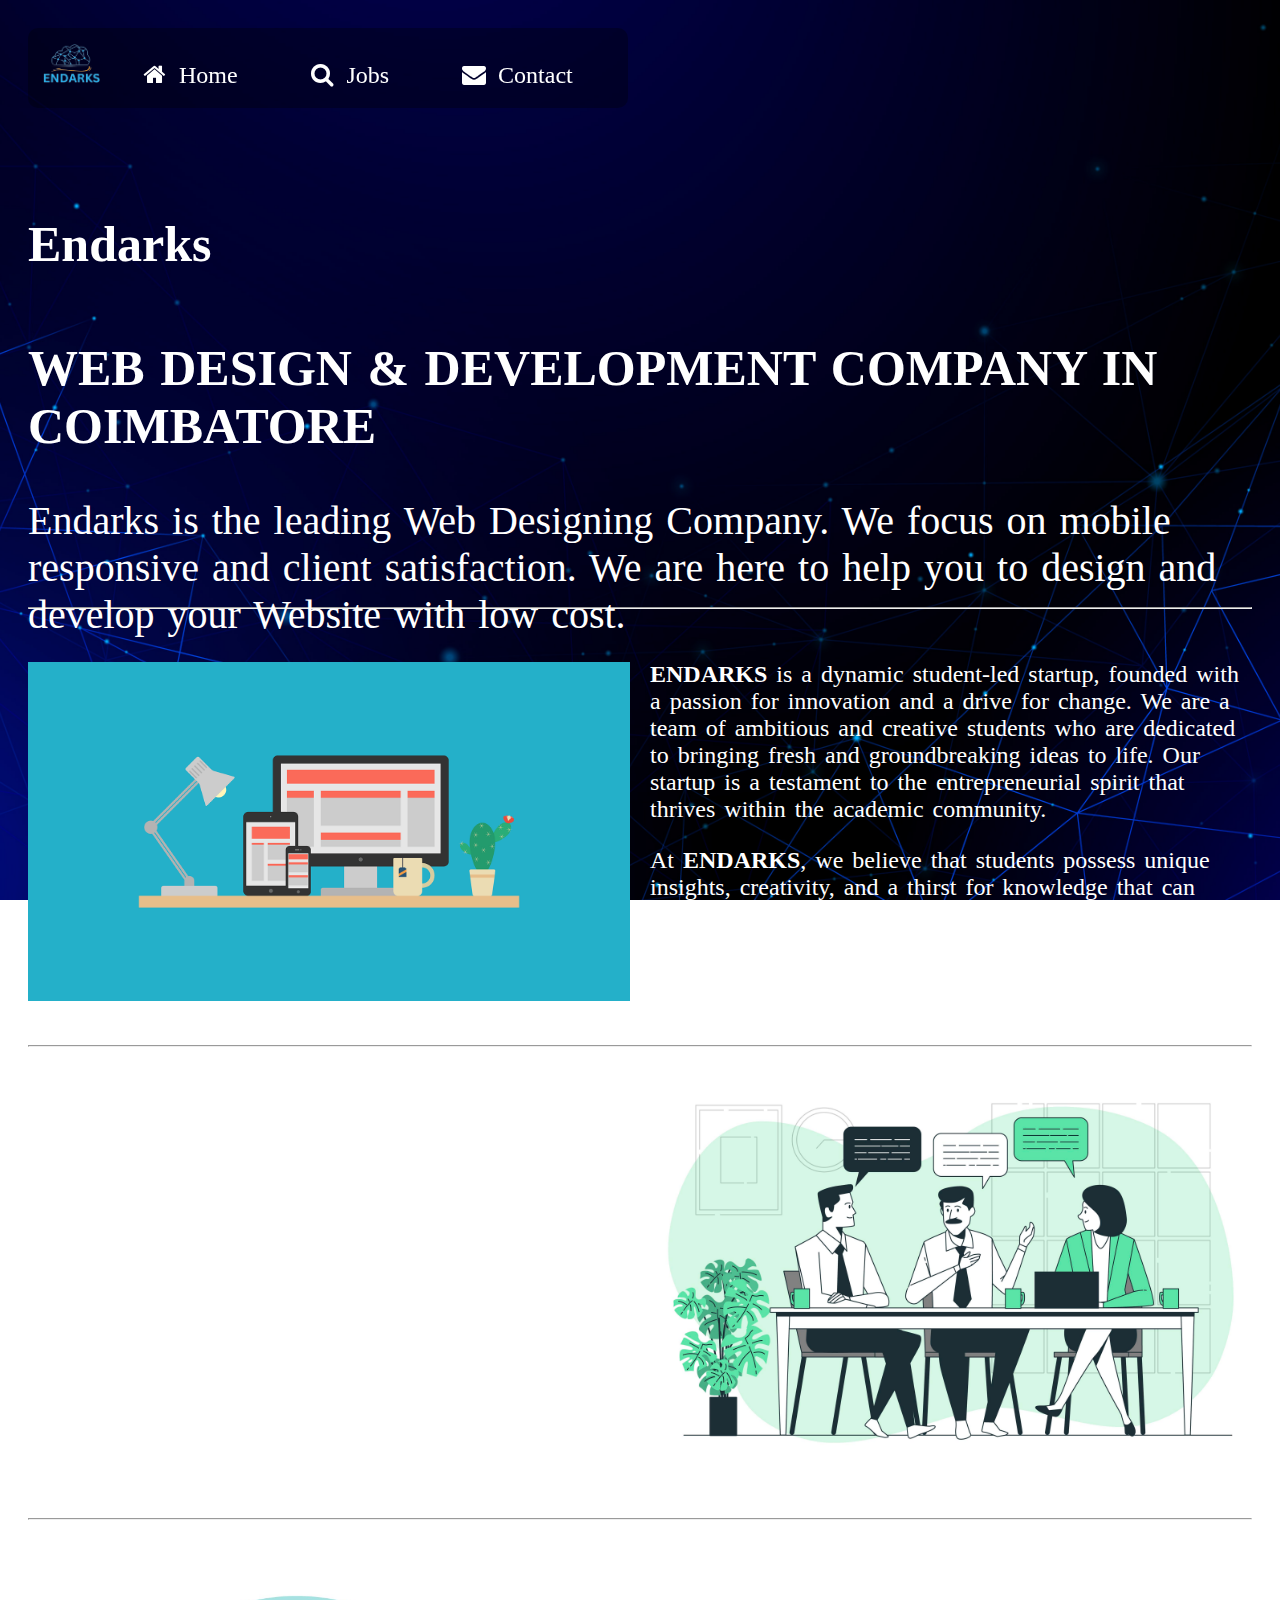
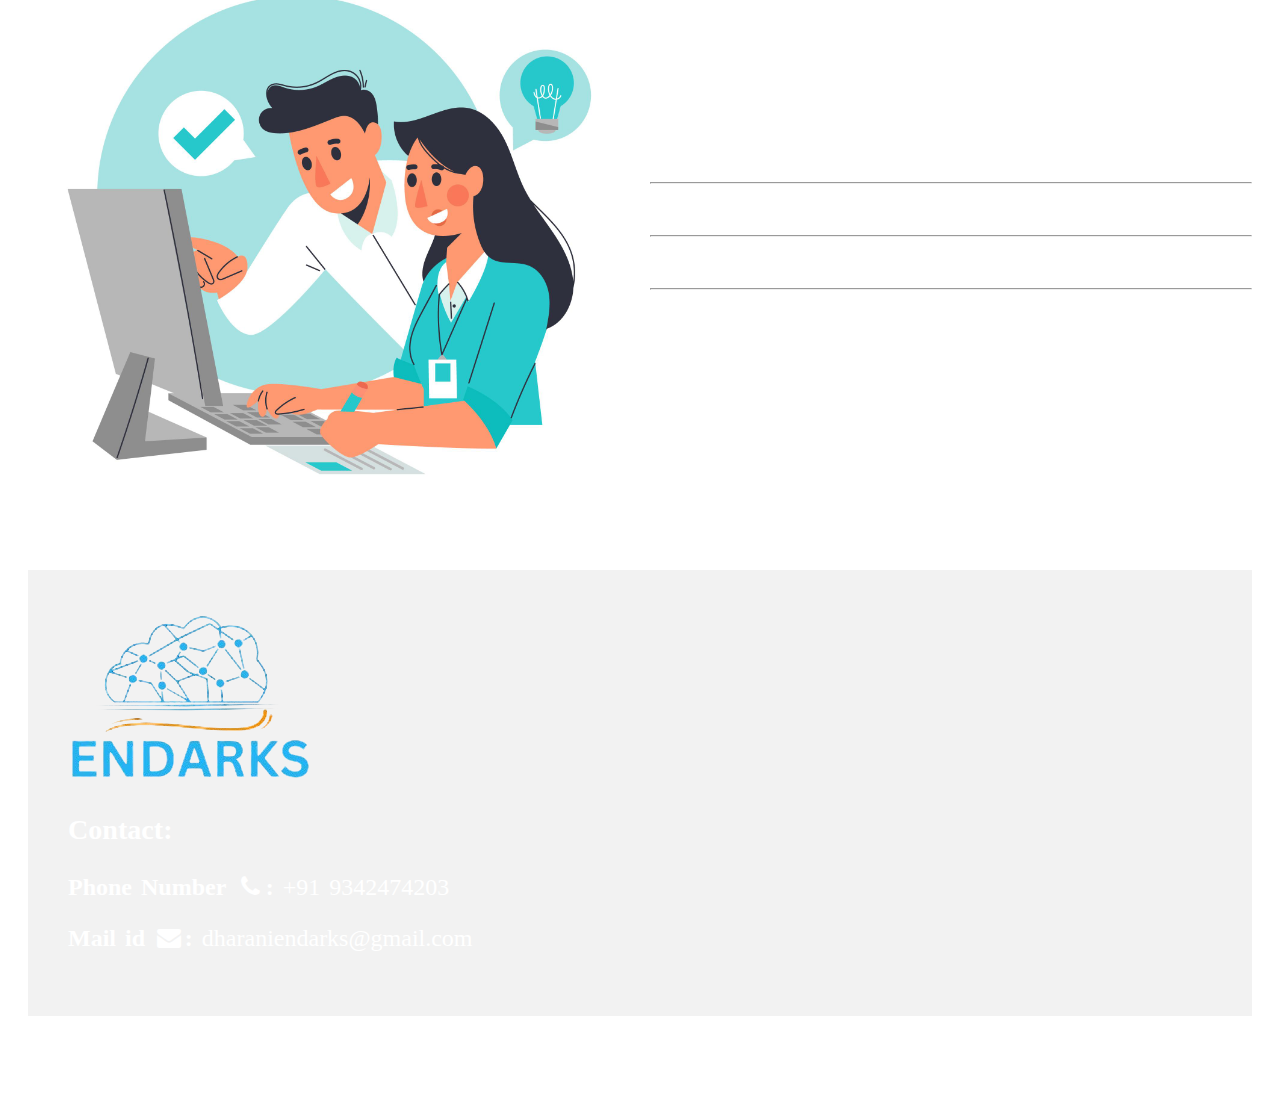
<file: index.html>
<!DOCTYPE html>
<html lang="en">
<head>
    <meta charset="UTF-8">
    <meta name="viewport" content="width=device-width, initial-scale=1.0">
    <title>Endarks - Coimbatore</title>
    <link rel="stylesheet" href="Style.css">
    <link rel="stylesheet" href="https://cdnjs.cloudflare.com/ajax/libs/font-awesome/4.7.0/css/font-awesome.min.css">
    <link href="home.js">
</head>
<header>
    <div id="Link">
        <img class="logotop" src="Images/endarks-T.png">
        <a class="active" href="#"><i class="fa fa-fw fa-home"></i> Home</a>
        <a href="#Jobs"><i class="fa fa-fw fa-search"></i> Jobs</a>
        <a href="#Contact-info"><i class="fa fa-fw fa-envelope"></i> Contact</a>
    </div>
</header>
<body> 
<div class="Introduction">
    <h4>Endarks</h4>
    <h2>WEB DESIGN & DEVELOPMENT COMPANY IN COIMBATORE</h2>
    <p>Endarks is the leading Web Designing Company. We focus on mobile responsive and client satisfaction. We are here to help you to design and develop your Website with low cost.</p>
</div>
<hr>
<div class = "para1">
    <h3></h3>
    <div class="container-1">
        <div id="cont-col1">
            <img class="img" src="Images/Img-1.png">
        </div>
        <div id="cont-col2">
            <p><b>ENDARKS</b> is a dynamic student-led startup, founded with a passion for innovation and a drive for change. We are a team of ambitious and creative students who are dedicated to bringing fresh and groundbreaking ideas to life. Our startup is a testament to the entrepreneurial spirit that thrives within the academic community.</p>
            <p>At <b>ENDARKS</b>, we believe that students possess unique insights, creativity, and a thirst for knowledge that can drive innovation. Our mission is to harness this potential and turn it into reality. We focus on developing solutions that address real-world challenges, leveraging the latest technologies and methodologies.</p>
        </div>
    </div>
    <hr>
    <div class="container-1">
        <div id="cont-col2">
            <p>With a diverse range of talents and backgrounds, our team is ready to tackle problems across various domains, from technology and sustainability to healthcare and education. We're committed to pushing the boundaries of what's possible and making a meaningful impact.</p>
            <p>Join us on this exciting journey as we navigate the entrepreneurial landscape while balancing our academic commitments. We're not just a student startup; we're a movement for change, and we invite you to be a part of it."</p>
            <p>This description highlights the energy and innovative spirit of a student-led startup, emphasizing their unique perspective and potential to drive change.</p>
        </div>
        <div id="cont-col1">
            <img class="img" src="Images/Img-2.jpg">
        </div>
    </div>
    <hr>
    <div class="container-1" id="Jobs">
        <div id="cont-col1">
            <img class="img" src="Images/Img-3.jpg">
        </div>
        <div id="cont-col2">
            <li>Web Designing</li>
            <hr>
            <li>Website Development</li>
            <hr>
            <li>Application</li>
            <hr>
            <li>Other</li>
        </div>
    </div>
</div>
<div class="contant" id="Contact-info">
    <img src="Images/endarks-T.png">
    <div id="contants">
        <h3>Contact:</h3>
        <p><b>Phone Number <i class="fa fa-fw fa-phone"></i>:</b>  +91 9342474203</p>
        <p><b>Mail id <i class="fa fa-fw fa-envelope"></i>:</b>  dharaniendarks@gmail.com</p>
    </div>
</div>
<footer id="Copyrights">
    <p>&copy; 2025 Endarks. All Rights Reserved.</p>
</footer>

</body>
</html>
</file>
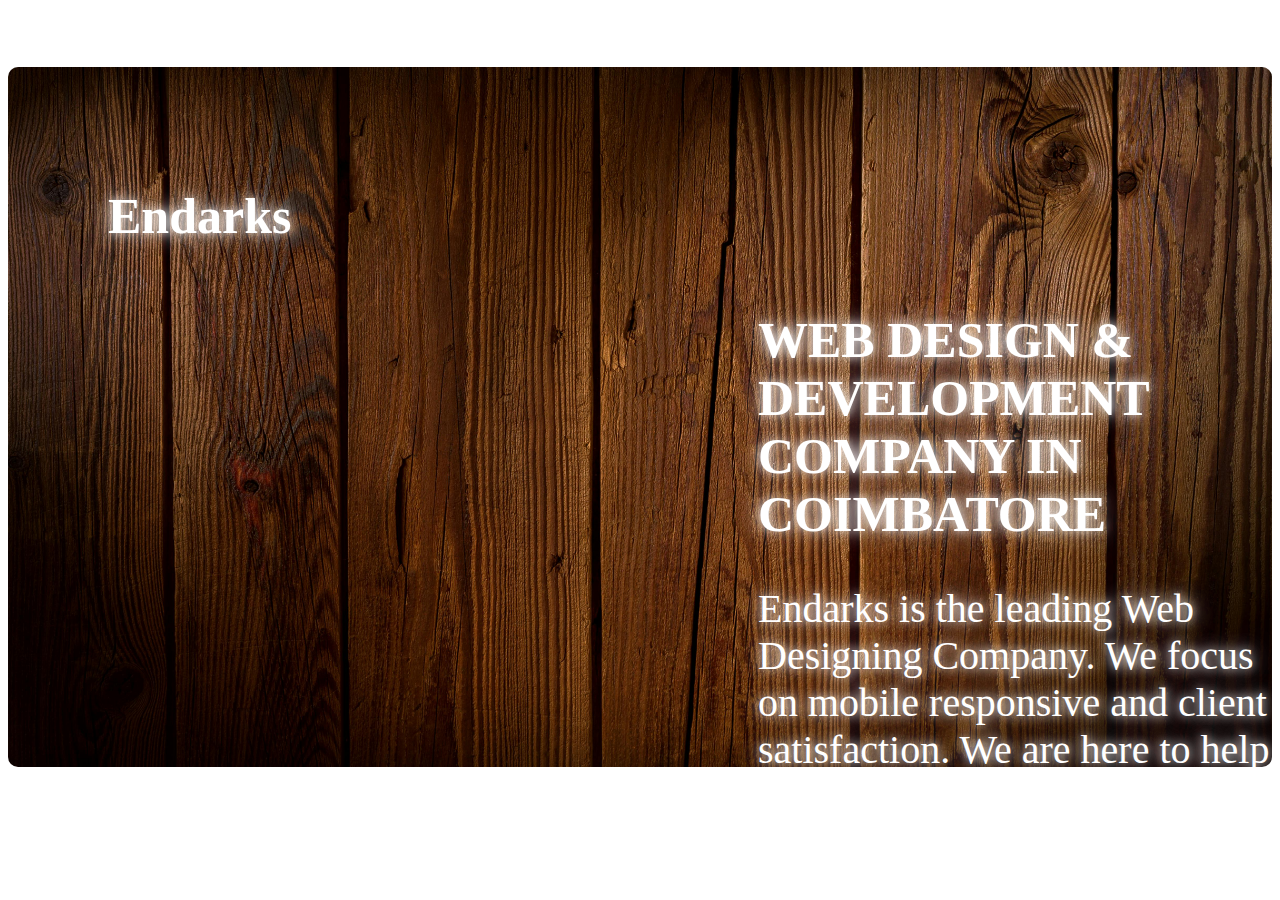
<file: Introduction.html>
<!DOCTYPE html>
<html lang="en">
<head>
    <meta charset="UTF-8">
    <meta name="viewport" content="width=device-width, initial-scale=1.0">
    <title>Introduction</title>
</head>
<body>
<div class="Introduction">
    <h4>Endarks</h4>
    <h2>WEB DESIGN & DEVELOPMENT COMPANY IN COIMBATORE</h2>
    <p>Endarks is the leading Web Designing Company. We focus on mobile responsive and client satisfaction. We are here to help you to design and develop your Website with low cost.</p>
</div>
<style>
    .Introduction{
  border-radius: 10px;
  height: 700px;
  background-image: url('Images/bg-1.jpg');
  background-repeat: no-repeat;
  background-position: center;
  background-attachment: scroll;
  background-size: cover;
  text-align: left;
  justify-items: start;
}
.Introduction > h4{
  font-size: 50px;
  color: #fff; /* White color text */
  text-shadow: 0 0 10px rgba(255, 255, 255, 0.8), 0 0 20px rgba(255, 255, 255, 0.6), 0 0 30px rgba(255, 255, 255, 0.4);
  padding-left: 100px;
  padding-top: 120px;
  
}
.Introduction > h2{
  font-size: 50px;
  color: #fff; /* White color text */
  text-shadow: 0 0 10px rgba(255, 255, 255, 0.8), 0 0 20px rgba(255, 255, 255, 0.6), 0 0 30px rgba(255, 255, 255, 0.4);
  padding-left: 750px;
}
.Introduction > p{
  font-size: 40px;
  color: #fff; /* White color text */
  text-shadow: 0 0 10px rgba(255, 255, 255, 0.8), 0 0 20px rgba(255, 255, 255, 0.6), 0 0 30px rgba(255, 255, 255, 0.4);
  padding-left: 750px;
}
</style>
</body>
</html>
</file>
<file: Style.css>
body{
  padding: 20px;
  animation: 3s;
  font-family: Cambria, Cochin, Georgia, Times, 'Times New Roman', serif;
  font-size: x-large;
  word-spacing: 3px;
  /* background-color: #0A192F; */
  background-image: url('Images/totbg-2.jpg');
  background-repeat: no-repeat;
  background-position: center;
  background-attachment: fixed;
  background-size: cover;
  color: white;
}
.logotop{
  height: 40px;
  width: auto;
  zoom: 1;
}
header{
  display: block;
  background-color: rgba(0, 0, 0, 0.3);
  border-radius: 10px;
  height: 80px;
  justify-content: center;
  width: 600px;
  position: fixed;
  
}
header > div{
  padding: 15px;
}
a{
  /* text-shadow: 0 0 10px rgba(0, 4, 255, 0.8), 0 0 20px rgba(9, 240, 220, 0.6), 0 0 30px rgba(255, 255, 255, 0.4);  */
  padding-left: 30px;
  padding-right: 30px;
  text-decoration: none;
  color: white;
  visibility: visible;
}
.Link{
  visibility: visible;
}
.Introduction{
  border-radius: 10px;
  height: 500px;
  background-color: rgba(155, 155, 155, 0);
  background-repeat: no-repeat;
  background-position: center;
  background-attachment: scroll;
  background-size: cover;
  text-align: left;
  justify-items: start;
}
.Introduction > h4{
  font-size: 50px;
  color: #fff; /* White color text */
  /* text-shadow: 0 0 10px rgba(255, 255, 255, 0.8), 0 0 20px rgba(255, 255, 255, 0.6), 0 0 30px rgba(255, 255, 255, 0.4); */
  /* padding-left: 20px; */
  padding-top: 120px;
  
}
.Introduction > h2{
  font-size: 50px;
  color: #fff; /* White color text */
  /* text-shadow: 0 0 10px rgba(255, 255, 255, 0.8), 0 0 20px rgba(255, 255, 255, 0.6), 0 0 30px rgba(255, 255, 255, 0.4); */
  /* padding-left: 20px; */
}
.Introduction > p{
  font-size: 40px;
  color: #fff; /* White color text */
  /* text-shadow: 0 0 10px rgba(255, 255, 255, 0.8), 0 0 20px rgba(255, 255, 255, 0.6), 0 0 30px rgba(255, 255, 255, 0.4); */
  /* padding-left: 20px; */
}
.container-1 {
  display: flex; 
  justify-content: space-between; 
  align-items: center; 
  gap: 20px; 
}

#cont-col1, #cont-col2 {
  flex: 1; 
  max-width: 50%;
  box-sizing: border-box;
}

#cont-col1 img {
  width: 100%; 
  height: auto;
}

.contant{
  margin-top: 30px;
  padding: 40px;
  background-color: rgba(211, 211, 211, 0.3);
}
#Copyrights{
  text-align: center;
}



@media screen and (max-width: 1000px) {
  header{
    display: none;
  }
  .Introduction{
    height: auto;
  }
  .container-1 {
    display: flex; 
    justify-content: space-between; 
    align-items: center; 
    gap: 20px; 
  }
  
  #cont-col2 {
    max-width: 100%; 
    box-sizing: border-box; 
  }
  
  #cont-col1 {
    display: none; 
    visibility: hidden;
    width: 0;
  }
  .contant{
    margin-top: 100px;
    margin-bottom: 100px;
    padding: 0;
    background-color: rgba(211, 211, 211, 0);
    
  }
  .contant img{
  display: none;
  }
}
</file>
